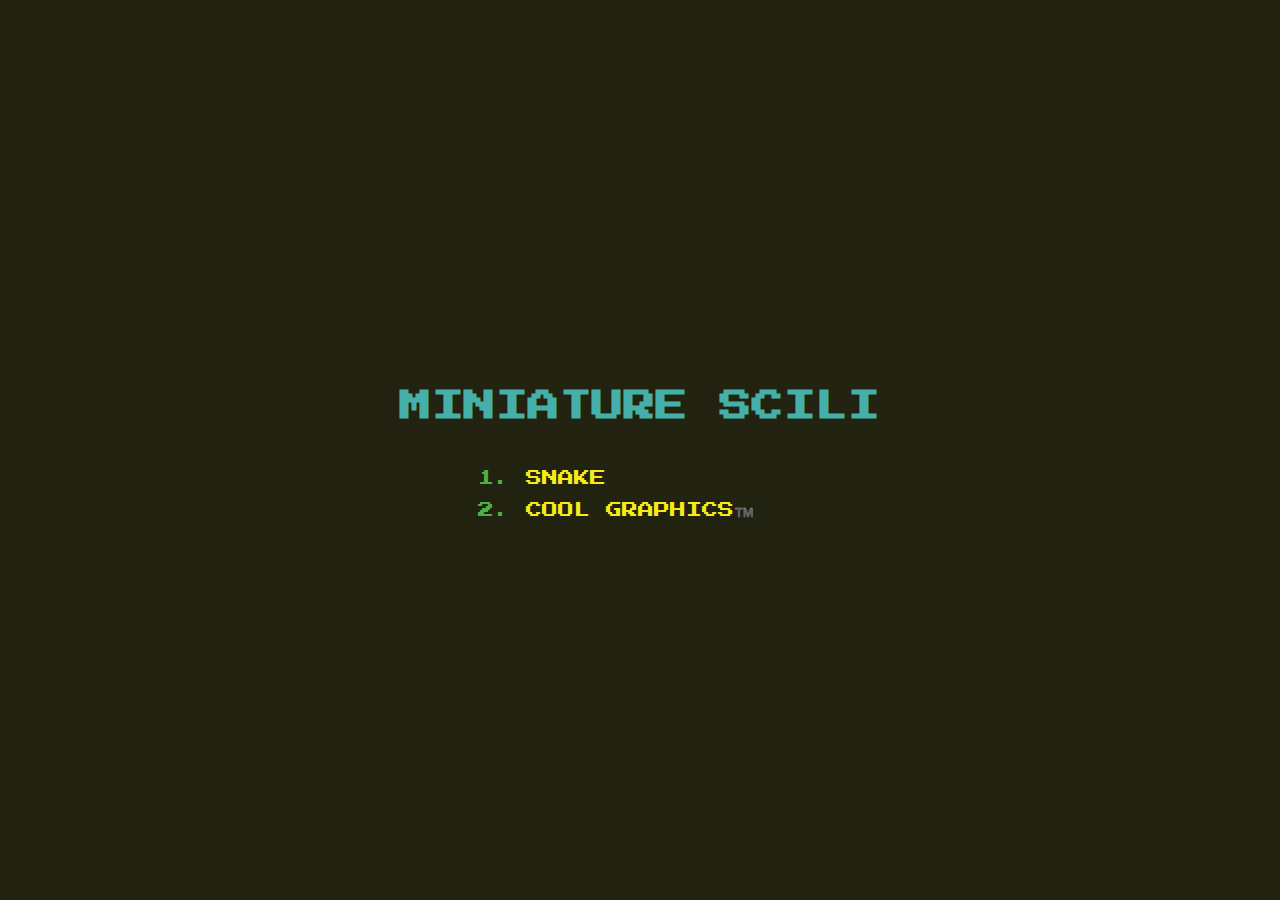
<file: WebsiteFiles/index.html>
<!-- https://codepen.io/antoniasymeonidou/pen/yLPVmZd -->

<!DOCTYPE html>
<!--[if lt IE 7]>      <html class="no-js lt-ie9 lt-ie8 lt-ie7"> <![endif]-->
<!--[if IE 7]>         <html class="no-js lt-ie9 lt-ie8"> <![endif]-->
<!--[if IE 8]>         <html class="no-js lt-ie9"> <![endif]-->
<!--[if gt IE 8]>      <html class="no-js"> <!--<![endif]-->
<html>
    <head>
        <meta charset="utf-8">
        <meta http-equiv="X-UA-Compatible" content="IE=edge">
        <title></title>
        <meta name="description" content="">
        <meta name="viewport" content="width=device-width, initial-scale=1">
        <link rel="stylesheet" href="index.css">
    </head>
    <body>
        <div class="pane">
            <h1 class="title">Miniature Scili</h1>
            <ol>
                <li><a href="controller.html" class="arrow"><i class="fas fa-arrow-alt-right"></i>Snake</a></li>
                <li><a href="graphics.html" class="arrow"><i class="fas fa-arrow-alt-right"></i>Cool Graphics™️</a></li>
              </ol>
        </div>
          
        
        <script src="index.js" async defer></script>
    </body>
</html>
</file>
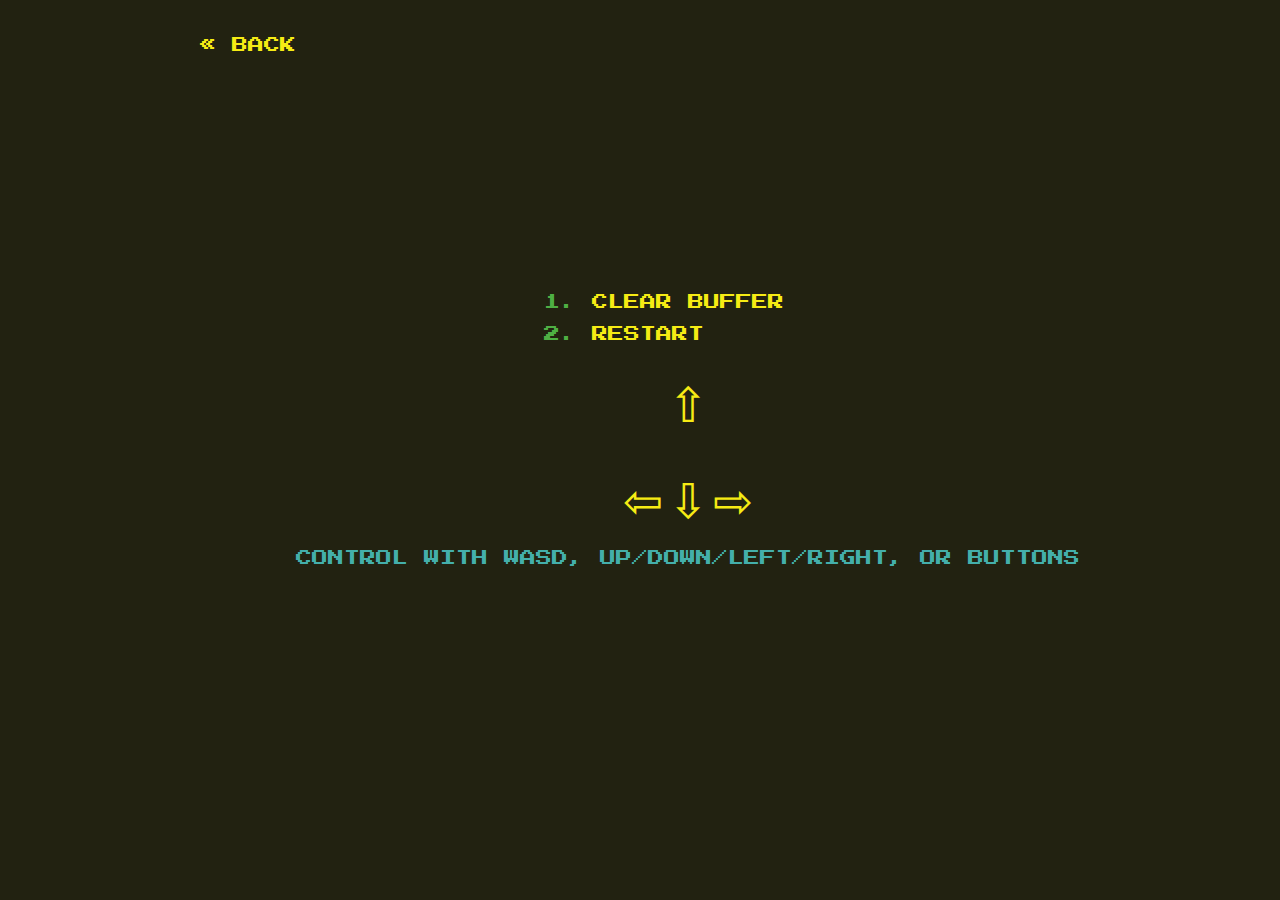
<file: WebsiteFiles/controller.html>
<!DOCTYPE html>
<!--[if lt IE 7]>      <html class="no-js lt-ie9 lt-ie8 lt-ie7"> <![endif]-->
<!--[if IE 7]>         <html class="no-js lt-ie9 lt-ie8"> <![endif]-->
<!--[if IE 8]>         <html class="no-js lt-ie9"> <![endif]-->
<!--[if gt IE 8]>      <html class="no-js"> <!--<![endif]-->
<html>
    <head>
        <meta charset="utf-8">
        <meta http-equiv="X-UA-Compatible" content="IE=edge">
        <title></title>
        <meta name="description" content="">
        <meta name="viewport" content="width=device-width, initial-scale=1">
        <link rel="stylesheet" href="index.css">
    </head>

    <header>
        <a href="index.html" class="arrow upper"><i class="fas fa-arrow-alt-right"></i>« Back</a>
    </header>

    <body>
        <!--[if lt IE 7]>
            <p class="browsehappy">You are using an <strong>outdated</strong> browser. Please <a href="#">upgrade your browser</a> to improve your experience.</p>
        <![endif]-->
        <div class="paneHorizontal">
            <ol>
                <!-- <li><div class="arrow" onclick="buttonClicked('DISCONNECT')">Disconnect all</div></li>
                <li><div class="arrow" onclick="buttonClicked('PONG')">Check Connection</div></li> -->
                <li><div class="arrow" onclick="buttonClicked('CB')">CLEAR BUFFER</div></li>
                <li><div class="arrow" onclick="buttonClicked('RESTART')">Restart</div></li>
            </ol>
            

            <div class="arrowGrid">
                <p class="arrow arr arrU" onclick="buttonClicked('U')">⇧</p>
                <p class="arrow arr arrR" onclick="buttonClicked('R')">⇨</p>
                <p class="arrow arr arrD" onclick="buttonClicked('D')">⇩</p>
                <p class="arrow arr arrL" onclick="buttonClicked('L')">⇦</p>
            </div>

            <p class="title">Control with WASD, UP/DOWN/LEFT/RIGHT, OR BUTTONS</p>

            <!-- <p class="arrow score">Score: <span id="scoreVal"></span></p> -->
        </div>
        
        <script src="index.js" async defer></script>
    </body>
</html>
</file>
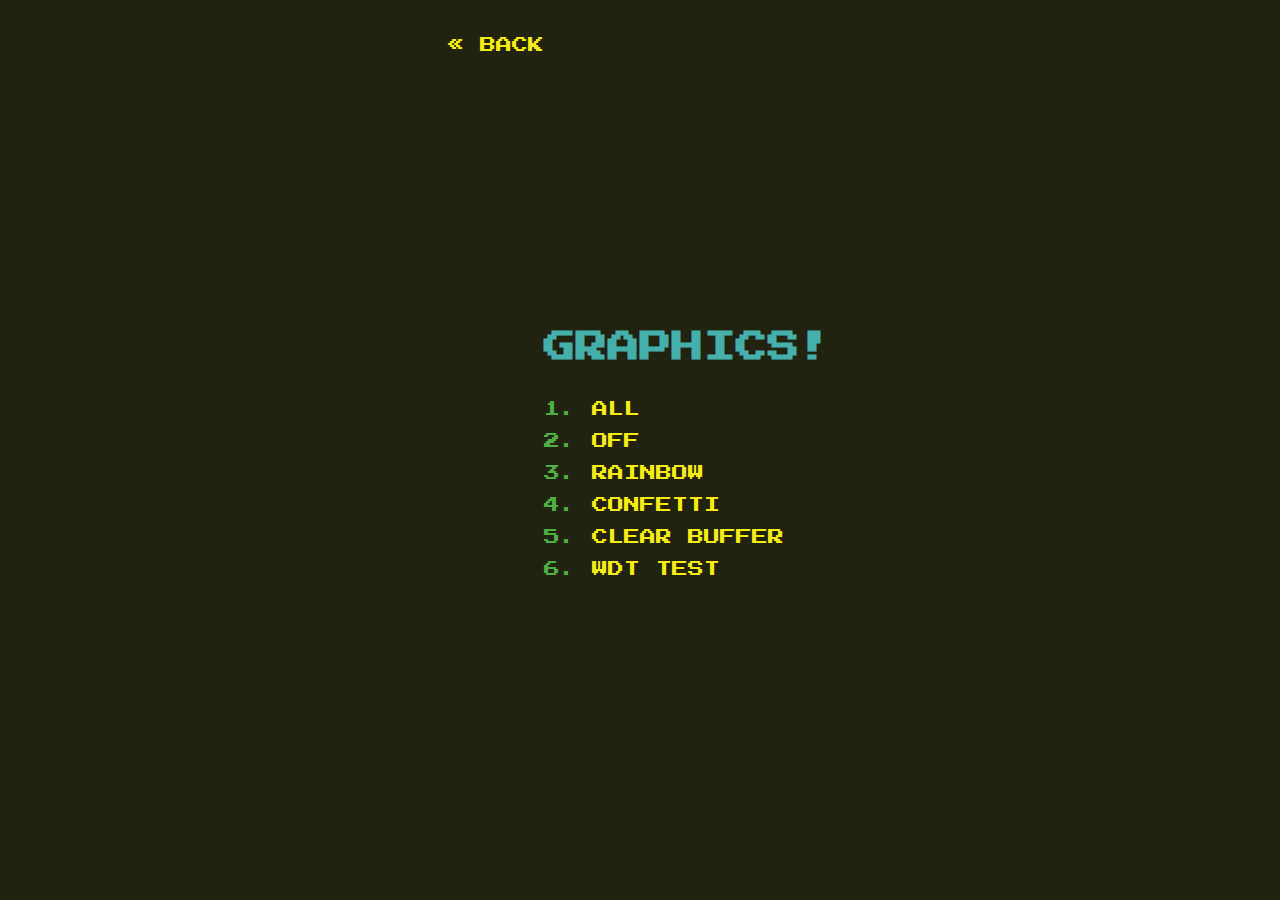
<file: WebsiteFiles/graphics.html>
<!-- https://codepen.io/antoniasymeonidou/pen/yLPVmZd -->

<!DOCTYPE html>
<!--[if lt IE 7]>      <html class="no-js lt-ie9 lt-ie8 lt-ie7"> <![endif]-->
<!--[if IE 7]>         <html class="no-js lt-ie9 lt-ie8"> <![endif]-->
<!--[if IE 8]>         <html class="no-js lt-ie9"> <![endif]-->
<!--[if gt IE 8]>      <html class="no-js"> <!--<![endif]-->
<html>
    <head>
        <meta charset="utf-8">
        <meta http-equiv="X-UA-Compatible" content="IE=edge">
        <title></title>
        <meta name="description" content="">
        <meta name="viewport" content="width=device-width, initial-scale=1">
        <link rel="stylesheet" href="index.css">
    </head>

    <header>
        <a href="index.html" class="arrow upper"><i class="fas fa-arrow-alt-right"></i>« Back</a>
    </header>

    <body>
        <div class="pane">
            <h1 class="title">Graphics!</h1>
            <ol>
                <li><a class="arrow"  onclick="buttonClicked('ALL')"><i class="fas fa-arrow-alt-right"></i>All</a></li>
                <li><a class="arrow"  onclick="buttonClicked('OFF')"><i class="fas fa-arrow-alt-right"></i>OFF</a></li>
                <li><a class="arrow"  onclick="buttonClicked('RAINBOW')"><i class="fas fa-arrow-alt-right"></i>Rainbow</a></li>
                <li><a class="arrow"  onclick="buttonClicked('CONFETTI')"><i class="fas fa-arrow-alt-right"></i>CONFETTI</a></li>
                <li><div class="arrow" onclick="buttonClicked('CB')">CLEAR BUFFER</div></li>
                <li><a class="arrow"  onclick="buttonClicked('WDT')"><i class="fas fa-arrow-alt-right"></i>WDT Test</a></li>
            </ol>
        </div>
          
        
        <script src="index.js" async defer></script>
    </body>
</html>
</file>
<file: WebsiteFiles/index.css>
@import "https://fonts.googleapis.com/css?family=Press%20Start%202P";

* {
  margin: 0;
  padding: 0;
}

html, body {
  font-family: 'Press Start 2P';
  font-size: 1rem;
  line-height: 2;
  height: 100%;
  background-color: #221;
  text-transform: uppercase;
}

body {
    display: flex;
    justify-content: center;
}

a {
  text-decoration: none;
  color: #fff090;
}

li {
  color: #4FAF44;
}

.title {
    align-self: center;
    text-align: center;
    color: #44afab;
    margin-bottom: 5%;
}

.arrow i {
  display: none;
}

.arrow {
  position:relative;
	display: block;
  color: #F6EB14;
}

.arrow:hover {
  cursor: pointer;
  background-color: rgba(0,0,0,0.2);
}

.arrow:hover i { 
  display: block;
  position: absolute;
  top: 0.50em; 
  left: -6em;
}

.upper {
    position: sticky;
    margin-top: 30%;
    
}

.pane {
    display: flex;
    flex-direction: column;
    justify-content: center;
    align-items:center;
}

.paneHorizontal {
    display: flex;
    justify-content: center;
    align-items:center;
    flex-flow: column;
}

.arrowGrid {
    display: grid;
    grid-template-columns: 1fr 1fr 1fr;
    grid-template-rows: 1fr 1fr;
    grid-column-gap: 5px;
}

.arr {
    font-size: 3rem;
}

.arrU {
    grid-column-start: 2;
    grid-column-end: 2;
    grid-row-start: 1;
    grid-row-end: 1;
}

.arrR {
    grid-column-start: 3;
    grid-column-end: 3;
    grid-row-start: 2;
    grid-row-end: 2;
}

.arrD {
    grid-column-start: 2;
    grid-column-end: 2;
    grid-row-start: 2;
    grid-row-end: 2;
}

.arrL {
    grid-column-start: 1;
    grid-column-end: 1;
    grid-row-start: 2;
    grid-row-end: 2;
}

.score {
    margin-top: 10%;
}
</file>
